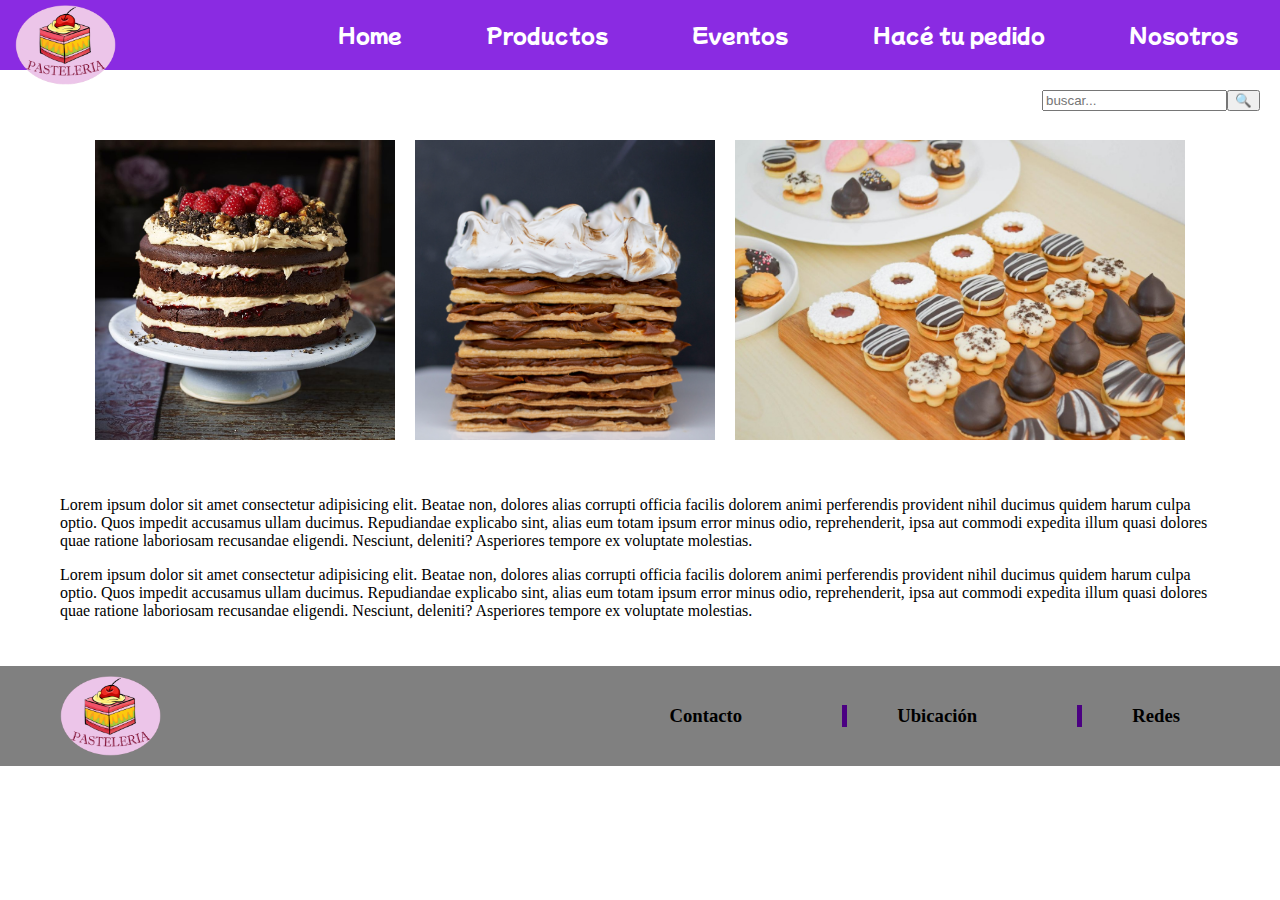
<file: index.html>
<!DOCTYPE html>
<html lang="en">

<head>
    <meta charset="UTF-8">
    <meta http-equiv="X-UA-Compatible" content="IE=edge">
    <meta name="viewport" content="width=device-width, initial-scale=1.0">
    <link rel="shortcut icon" href="assets/img/Logo.jpg">
    <title>Pasteleria</title>
    <!--MI CSS-->
    <link rel="stylesheet" href="css/estilo.css">
    <!--Animate.css fuente-->
    <link rel="stylesheet" href="https://cdnjs.cloudflare.com/ajax/libs/animate.css/4.1.1/animate.min.css">
    <!--Font Style-->
    <link rel="preconnect" href="https://fonts.googleapis.com">
    <link rel="preconnect" href="https://fonts.gstatic.com" crossorigin>
    <!--Logo barra tab navegacion-->
    <link href="https://fonts.googleapis.com/css2?family=Mochiy+Pop+One&display=swap" rel="stylesheet">
</head>

<body>
    <div class="gridContainer">
        <!-- inicio de fila logo + nav -->
        <!-- logo -->
        <header class="navbar__background">
            <div class="logoIndex animate__animated animate__bounce">
                <img src="assets/img/Logo1.png" alt="Logo" id="logoHeader">
            </div>
        </header>
        <!-- nav -->
        <nav class="navbar__background">
            <ul class="navbar--position">
                <li><a href="index.html">Home</a></li>
                <li><a href="pages/productos.html">Productos</a></li>
                <li><a href="pages/eventos.html">Eventos</a></li>
                <li><a href="pages/hacetupedido.html">Hacé tu pedido</a></li>
                <li><a href="pages/nosotros.html">Nosotros</a></li>
            </ul>
        </nav>
        <!-- cierre de fila logo + nav -->
        <!--inicio fila de search-->
        <!-- search -->
        <form id="search">
            <div class="searchBar">
                <input type="search" id="buscador" name="q" placeholder="buscar...">
                <button class="lupa">&#128269</button>
            </div>
        </form>
        <!-- cierre de fila search -->
        <!-- inicio de contenido -->
        <!-- tira de imagenes -->
        <main class="tira">
            <div class="resumen__fondo">
                <img src="assets/img/torta_choco.jpg" alt="img Torta Chocolate" class="fotoTira">
                <img src="assets/img/torta_alfajor.jpg" alt="img Torta Alfajor" class="fotoTira">
                <img src="assets/img/masitas.jpg" alt="img Masitas" class="fotoTira">
            </div>
        </main>
        <!-- cierre tira de imagenes -->
        <!-- inicio descripcion -->
        <section class="descripcion">
            <p>Lorem ipsum dolor sit amet consectetur adipisicing elit. Beatae non, dolores alias corrupti officia
                facilis dolorem animi perferendis provident nihil ducimus quidem harum culpa optio. Quos impedit
                accusamus ullam ducimus.
                Repudiandae explicabo sint, alias eum totam ipsum error minus odio, reprehenderit, ipsa aut commodi
                expedita illum quasi dolores quae ratione laboriosam recusandae eligendi. Nesciunt, deleniti? Asperiores
                tempore ex voluptate molestias.</p>
            <p>Lorem ipsum dolor sit amet consectetur adipisicing elit. Beatae non, dolores alias corrupti officia
                facilis dolorem animi perferendis provident nihil ducimus quidem harum culpa optio. Quos impedit
                accusamus ullam ducimus.
                Repudiandae explicabo sint, alias eum totam ipsum error minus odio, reprehenderit, ipsa aut commodi
                expedita illum quasi dolores quae ratione laboriosam recusandae eligendi. Nesciunt, deleniti? Asperiores
                tempore ex voluptate molestias.</p>
        </section>


        <!-- cierre descripcion -->
        <!-- inicio de footer -->
        <footer>
            <div>
                <img src="assets/img/Logo1.png" alt="Logo" id="logoFooter">
            </div>
            <div class="links__footer">
                <h3>Contacto</h3>
                <h3>Ubicación</h3>
                <h3>Redes</h3>
            </div>
        </footer>
    </div>
</body>

</html>
</file>
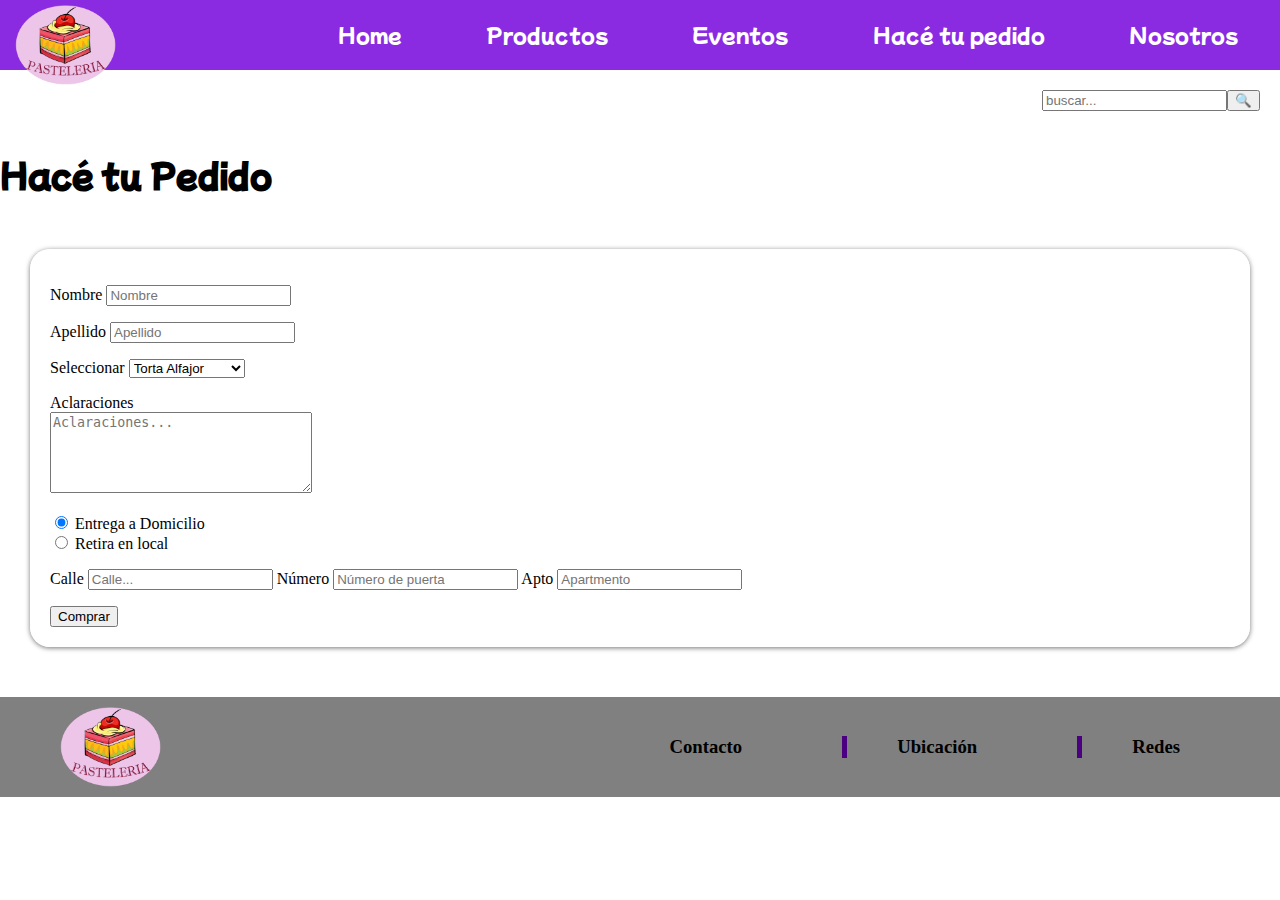
<file: pages/hacetupedido.html>
<!DOCTYPE html>
<html lang="en">

<head>
    <meta charset="UTF-8">
    <meta http-equiv="X-UA-Compatible" content="IE=edge">
    <meta name="viewport" content="width=device-width, initial-scale=1.0">
    <link rel="shortcut icon" href="../assets/img/Logo.jpg">
    <title>Pasteleria</title>
     <!--MI CSS-->
    <link rel="stylesheet" href="../css/estilo.css">
    <!--Animate.css fuente-->
    <link rel="stylesheet" href="https://cdnjs.cloudflare.com/ajax/libs/animate.css/4.1.1/animate.min.css">
    <!--Font Style-->
    <link rel="preconnect" href="https://fonts.googleapis.com">
    <link rel="preconnect" href="https://fonts.gstatic.com" crossorigin>
    <!--Logo barra tab navegacion-->
    <link href="https://fonts.googleapis.com/css2?family=Mochiy+Pop+One&display=swap" rel="stylesheet">
</head>

<body>
    <div class="gridPedido">
        <!-- inicio de fila logo + nav -->
        <!-- logo -->
        <header class="navbar__background">
            <div class="logoIndex animate__animated animate__bounce">
                <img src="../assets/img/Logo1.png" alt="Logo" id="logoHeader">
            </div>
        </header>
        <!-- nav -->
        <nav class="navbar__background">
            <ul class="navbar--position">
                <li><a href="../index.html">Home</a></li>
                <li><a href="productos.html">Productos</a></li>
                <li><a href="eventos.html">Eventos</a></li>
                <li><a href="hacetupedido.html">Hacé tu pedido</a></li>
                <li><a href="nosotros.html">Nosotros</a></li>
            </ul>
        </nav>
        <!-- cierre de fila logo + nav -->
        <!--inicio fila de search-->
        <!-- search -->
        <form id="search">
            <div class="searchBar">
                <input type="search" id="buscador" name="q" placeholder="buscar...">
                <button class="lupa">&#128269</button>
            </div>
        </form>
        <!-- cierre de fila search -->
        <!-- inicio hace tu -->
            <h1 class="titulo__pedido">Hacé tu Pedido</h1>
            <div class="pedido">
                <form>
                    <p>
                        <label for="nombre">Nombre</label>
                        <input id="nombre" type="text" placeholder="Nombre" name="nombre">
                    </p>
                    <p>
                        <label for="appellido">Apellido</label>
                        <input id="apellido" type="text" placeholder="Apellido" name="apellido">
                    </p>
                    <p>
                        <label for="pedido">Seleccionar</label>
                        <select name="pedido" id="pedido">
                            <option value="alfajor">Torta Alfajor</option>
                            <option value="choco">Torta Chocolate</option>
                            <option value="lemon">Lemon Pie</option>
                        </select>
                    </p>
                    <p>
                        <label for="aclaraciones">Aclaraciones</label>
                        <br>
                        <textarea name="aclaraciones" id="aclaraciones" cols="30" rows="5"
                            placeholder="Aclaraciones..."></textarea>
                    </p>
                    <div>
                        <input type="radio" id="entregar" name="entrega" value="entregar" checked>
                        <label for="entregar">Entrega a Domicilio</label>
                    </div>
    
                    <div>
                        <input type="radio" id="loca" name="entrega" value="local">
                        <label for="local">Retira en local</label>
                    </div>
                    <p>
                        <label for="direccion">Calle</label>
                        <input id="direccion" type="text" placeholder="Calle..." name="direccion">
                        <label for="numero">Número</label>
                        <input type="number" name="numero" id="numero" placeholder="Número de puerta">
                        <label for="apto">Apto</label>
                        <input type="text" name="apto" id="apto" placeholder="Apartmento">
                    </p>
                    <button>Comprar</button>
                </form>
            </div>
        <!-- cierre tira de imagenes -->
        <!-- inicio descripcion -->
       
        <!-- cierre descripcion -->
        <!-- inicio de footer -->
        <footer>
            <div>
                <img src="../assets/img/Logo1.png" alt="Logo" id="logoFooter">
            </div>
            <div class="links__footer">
                <h3>Contacto</h3>
                <h3>Ubicación</h3>
                <h3>Redes</h3>
            </div>
        </footer>
    </div>
</body>

</html>
</file>
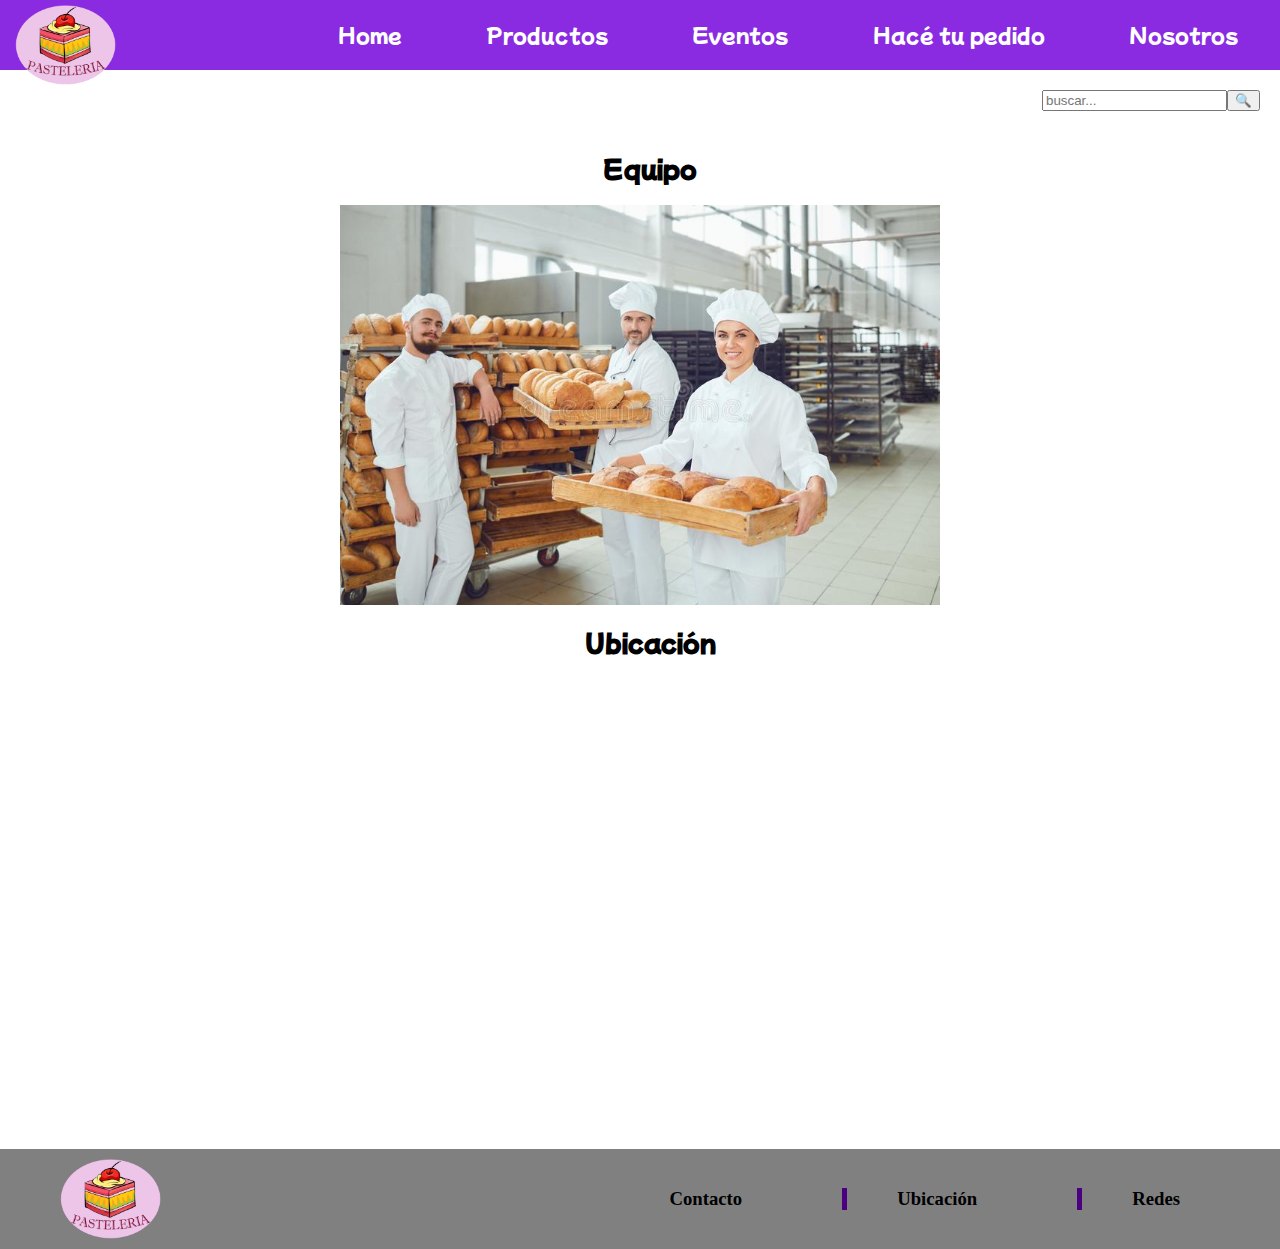
<file: pages/nosotros.html>
<!DOCTYPE html>
<html lang="en">

<head>
    <meta charset="UTF-8">
    <meta http-equiv="X-UA-Compatible" content="IE=edge">
    <meta name="viewport" content="width=device-width, initial-scale=1.0">
    <link rel="shortcut icon" href="../assets/img/Logo.jpg">
    <title>Pasteleria</title>
    <!--MI CSS-->
    <link rel="stylesheet" href="../css/estilo.css">
    <!--Animate.css fuente-->
    <link rel="stylesheet" href="https://cdnjs.cloudflare.com/ajax/libs/animate.css/4.1.1/animate.min.css">
    <!--Font Style-->
    <link rel="preconnect" href="https://fonts.googleapis.com">
    <link rel="preconnect" href="https://fonts.gstatic.com" crossorigin>
    <!--Logo barra tab navegacion-->
    <link href="https://fonts.googleapis.com/css2?family=Mochiy+Pop+One&display=swap" rel="stylesheet">
</head>
    
    <div class="gridNosotros">
        <!-- inicio de fila logo + nav -->
        <!-- logo -->
        <header class="navbar__background">
            <div class="logoIndex animate__animated animate__bounce">
                <img src="../assets/img/Logo1.png" alt="Logo" id="logoHeader">
            </div>
        </header>
        <!-- nav -->
        <nav class="navbar__background">
            <ul class="navbar--position">
                <li><a href="../index.html">Home</a></li>
                <li><a href="productos.html">Productos</a></li>
                <li><a href="eventos.html">Eventos</a></li>
                <li><a href="hacetupedido.html">Hacé tu pedido</a></li>
                <li><a href="nosotros.html">Nosotros</a></li>
            </ul>
        </nav>
        <!-- cierre de fila logo + nav -->
        <!--inicio fila de search-->
        <!-- search -->
        <form id="search">
            <div class="searchBar">
                <input type="search" id="buscador" name="q" placeholder="buscar...">
                <button class="lupa">&#128269</button>
            </div>
        </form>
        <!-- cierre de fila search -->
      <!-- inicio nosotros -->
        <section class="nosotros equipo">
            <h2 class="titulo__seccion">Equipo</h2>
            <img src="../assets/img/equipo.jpg" alt="img Equipo">
        </section>
        <section class="nosotros ubicacion">
            <h2 class="titulo__seccion">Ubicación</h2>
            <iframe src="https://www.google.com/maps/embed?pb=!1m18!1m12!1m3!1d3272.8029685056063!2d-56.05801888500491!3d-34.88629368038723!2m3!1f0!2f0!3f0!3m2!1i1024!2i768!4f13.1!3m3!1m2!1s0x959f8668dfd4c3e5%3A0xf64b5bbe4c9e19d7!2sDr.%20Alejandro%20Schroeder%206616%2C%2011500%20Montevideo%2C%20Departamento%20de%20Montevideo!5e0!3m2!1ses-419!2suy!4v1635776515826!5m2!1ses-419!2suy"  style="border:0;" allowfullscreen="" loading="lazy"></iframe>
        </section>
        <!-- cierre nosotros -->
        <!-- inicio de footer -->
        <footer>
            <div>
                <img src="../assets/img/Logo1.png" alt="Logo" id="logoFooter">
            </div>
            <div class="links__footer">
                <h3>Contacto</h3>
                <h3>Ubicación</h3>
                <h3>Redes</h3>
            </div>
        </footer>
    </div>
</body>

</html>
</file>
<file: css/estilo.css>
body {
    margin: 0px;
    padding: 0px;
}

/*grid pagina index*/
.gridContainer {
    display: grid;
    grid-template-areas: 
    "header nav"
    "search search"
    "tira tira"
    "desc desc"
    "footer footer";
    grid-template-columns: 20% 80%;
    grid-template-rows: 70px 60px auto auto 100px; 
}
header {
    grid-area: header;
}
nav {
    grid-area: nav;
}
form {
    grid-area: search;
}
footer {
    grid-area: footer;
    background-color: gray;
    display: flex;
    justify-content: space-between;
}
/* estilos nav bar */
#logoHeader{
    height: 80px;
    margin-top: 5px;
    margin-left: 15px;
}
.navbar__background {
    background-color:blueviolet;
}
.navbar--position {
    display: flex;
    justify-content: space-around;
    font-size: 20px;
    color: white;
    font-family: 'Mochiy Pop One', sans-serif;
    list-style: none;
}
.navbar--position a {
    text-decoration: none;
    color: white;
    transition: color .2s;
}

.navbar--position a:hover {
    color: yellow;
}

#search {
    display: flex;
    align-items: center;
    justify-content: flex-end;
    padding-right: 20px;
    
}
.searchBar{
    display: flex;
    justify-content: end;
}
/* estilos tira imagenes */
.tira {
    grid-area: tira;
    background-image: url(https://image.freepik.com/free-vector/pastries-desserts-collection-set-hand-drawn-style_34259-414.jpg);
    box-shadow: inset 0 0 0 1000px rgba(255,255,255,0.5);
}
.resumen__fondo {
    display: flex;
    align-items: center;
    justify-content: center;
    height: 100%;
}
.fotoTira {
    height: 300px;
    padding: 10px;
    display: flex;
}
/* estilos descripcion */
.descripcion {
    grid-area: desc;
    padding: 30px 60px;
}
/* estilos footer */
#logoFooter {
    height: 80%;
    padding-left: 60px;
}
footer div {
    display: flex;
    align-items: center;
}
.links__footer {
    display: flex;
}
.links__footer h3 {
    padding: 0 100px 0 50px;
    border-right-style: solid;
    border-right-color: indigo;
    border-right-width: 5px;
}
.links__footer h3:last-child{
    border: none;
}


/*grid pagina productos*/
.gridProductos{
display: grid;
grid-template-areas: 
"header nav"
"search search"
"indice indice"
"contenido contenido"
"footer footer";
grid-template-columns: 20% 80%;
grid-template-rows: 70px 60px auto auto 100px;
}


.indiceProductos {
    grid-area: indice;
    display: flex;
    justify-content: center;
    padding-top: 40px;
}
.listaProductos {
    grid-area: contenido;
    padding: 40px 20px;
}

th img {
    height: 100px;
    padding: 5px;
}
td {
    text-align: center;
}

/*estilos contenido productos*/
.productoInfo {
    display: flex;
    margin-bottom: 10px;
}
.productoInfo img {
height: 200px;
}
.nombreProducto {
    padding-left: 10px;
}

/*grid pagina pedidos*/
.gridPedido {
    display: grid;
    grid-template-areas: 
    "header nav"
    "search search"
    "titulo titulo"
    "pedido pedido"
    "footer footer";
    grid-template-columns: 20% 80%;
    grid-template-rows: 70px 60px auto auto 100px;
}
.titulo__pedido {
    grid-area: titulo;
    display: flex;
    flex-basis: content;
}
.pedido {
    grid-area: pedido;
    background-image: url(https://image.freepik.com/free-vector/pastries-desserts-collection-set-hand-drawn-style_34259-414.jpg);
    box-shadow: inset 0 0 0 1000px rgba(255,255,255,0.5);
    padding: 30px 30px;
    margin-bottom: 20px;
}
/* estilos pedidos */

.pedido form {
    background-color: #ffffffd6;
    border-radius: 20px;
    padding: 20px;
    box-shadow: 0px 1px 5px 0px rgba(0,0,0,0.54);
}

.titulo__pedido {
    font-family: 'Mochiy Pop One', sans-serif;
}

.titulo__seccion {
    font-family: 'Mochiy Pop One', sans-serif;
    padding-left: 20px;
}

/*grid pagina Eventos*/
.gridEventos {
    display: grid;
    grid-template-areas: 
    "header nav"
    "search search"
    "evento1 evento1"
    "evento2 evento2"
    "footer footer";
    grid-template-columns: 20% 80%;
    grid-template-rows: 70px 60px auto auto 100px;
}
.eventoUno {
    grid-area: evento1;
    display: inline;
    margin-bottom: 30px;
    justify-self: center;
}
.eventoDos {
    grid-area: evento2;
    display: inline;
    margin-bottom: 30px;
    justify-self: center;
}
.eventoUno img {
    width: 300px;
}
.eventoDos img {
    width: 300px;
}
/*grid pagina nosotros*/
.gridNosotros {
    display: grid;
    grid-template-areas: 
    "header nav"
    "search search"
    "equipo equipo"
    "ubicacion ubicacion"
    "footer footer";
    grid-template-columns: 20% 80%;
    grid-template-rows: 70px 60px auto auto 100px;
}

.nosotros {
    grid-column: 1/-1;
    display: flex;
    flex-direction: column;
    align-items: center;
}
.equipo {
    grid-area: equipo;  
}

/*animacion foto equipo*/
@keyframes animacionEquipo {
    0% {width: 100%};
    50% {transform: scale(1.5,1.5)};
    100% {width: 100%};
}

.nosotros img {
    width: 600px;
    animation:animacionEquipo;
    animation-duration: 5s;
    animation-timing-function: ease-in;
    animation-delay: 1s;
}

.nosotros iframe {
    width: 600px;
    height: 450px;
}

.ubicacion {
    grid-area: ubicacion;
    margin-bottom: 20px;
}



/* vista mobile */
@media only screen and (min-width: 0px) and (max-width: 768px){
	/* Index */
	.gridContainer {
		display: grid;
		grid-template-areas: 
		"header"
        "nav"
        "search" 
        "tira"
        "desc"
        "footer";
		grid-template-columns: 100%;
		grid-template-rows: 80px 180px auto auto auto 100px;
    }
    /* Productos */
    .gridProductos {
		display: grid;
		grid-template-areas: 
		"header"
        "nav"
        "search" 
        "indice"
        "contenido"
        "footer";
		grid-template-columns: 100%;
		grid-template-rows: 80px 180px auto auto auto 100px;
    }
        /* Pedido */
        .gridPedido{
            display: grid;
            grid-template-areas: 
            "header"
            "nav"
            "search" 
            "titulo"
            "pedido"
            "footer";
            grid-template-columns: 100%;
            grid-template-rows: 80px 180px auto auto auto 100px;
        }

        /* Eventos */
        .gridEventos{
            display: grid;
            grid-template-areas: 
            "header"
            "nav"
            "search" 
            "evento1"
            "evento2"
            "footer";
            grid-template-columns: 100%;
            grid-template-rows: 80px 180px auto auto auto 100px;
        }

        /* Nosotros */
        .gridNosotros{
            display: grid;
            grid-template-areas: 
            "header"
            "nav"
            "search" 
            "equipo"
            "ubicacion"
            "footer";
            grid-template-columns: 100%;
            grid-template-rows: 80px 180px auto auto auto 100px;
        }

    header {
        grid-area: header;
    }
    nav {
        grid-area: nav;
    }
    form {
        grid-area: search;
    }
    .indiceProductos {
        grid-area: indice;
    }
    .listaProductos {
            grid-area: contenido;
    }
    .titulo__pedido {
        grid-area: titulo;
    }
    .pedido {
        grid-area: pedido;
    }

    footer {
        grid-area: footer;
    }


    /* estilos nav bar */
    #logoHeader{
        height: 80px;
        margin-top: 5px;
        margin-left: 0;
    }
    .logoIndex {
        display: flex;
        justify-content: center;
    }
    .navbar__background {
        background-color:blueviolet;
    }
    .navbar--position {
        flex-direction: column;
        align-items: center;
        padding-left: 0;
    }
    #search {
        padding-right: 5px;
    }
    .searchBar{
        padding: 5px 0;
    }
    .resumen__fondo img:not(:first-child) {
        display: none;
    }

     /* estilos footer */
    #logoFooter {
        display: none;
    }
    .links__footer h3 {
        padding: 0 10px;
        border-right-style: solid;
        border-right-color: indigo;
        border-right-width: 5px;
    }
    footer{
        justify-content: center;
    }

/* estilos seccion Productos */
    .productoInfo {
        flex-direction: column;
    }
    th > img {
        display: none;
    }
    td {
        padding: 0 10px;
    }

    /* estilos seccion Pedido */
    .titulo__pedido {
        font-size: 25px;
        padding-left: 15px;
    }

    .eventoUno > img:nth-last-of-type(-n + 2) {
        display: none;
    }
    .eventoDos > img:nth-last-of-type(-n + 2) {
        display: none;
    }

    /* estilos seccion Nosotros */
    .nosotros img {
        width: 300px;
    }
    
    .nosotros iframe {
        width: 300px;
        height: 225px;
    }


}
/* FIN vista mobile index*/
</file>
